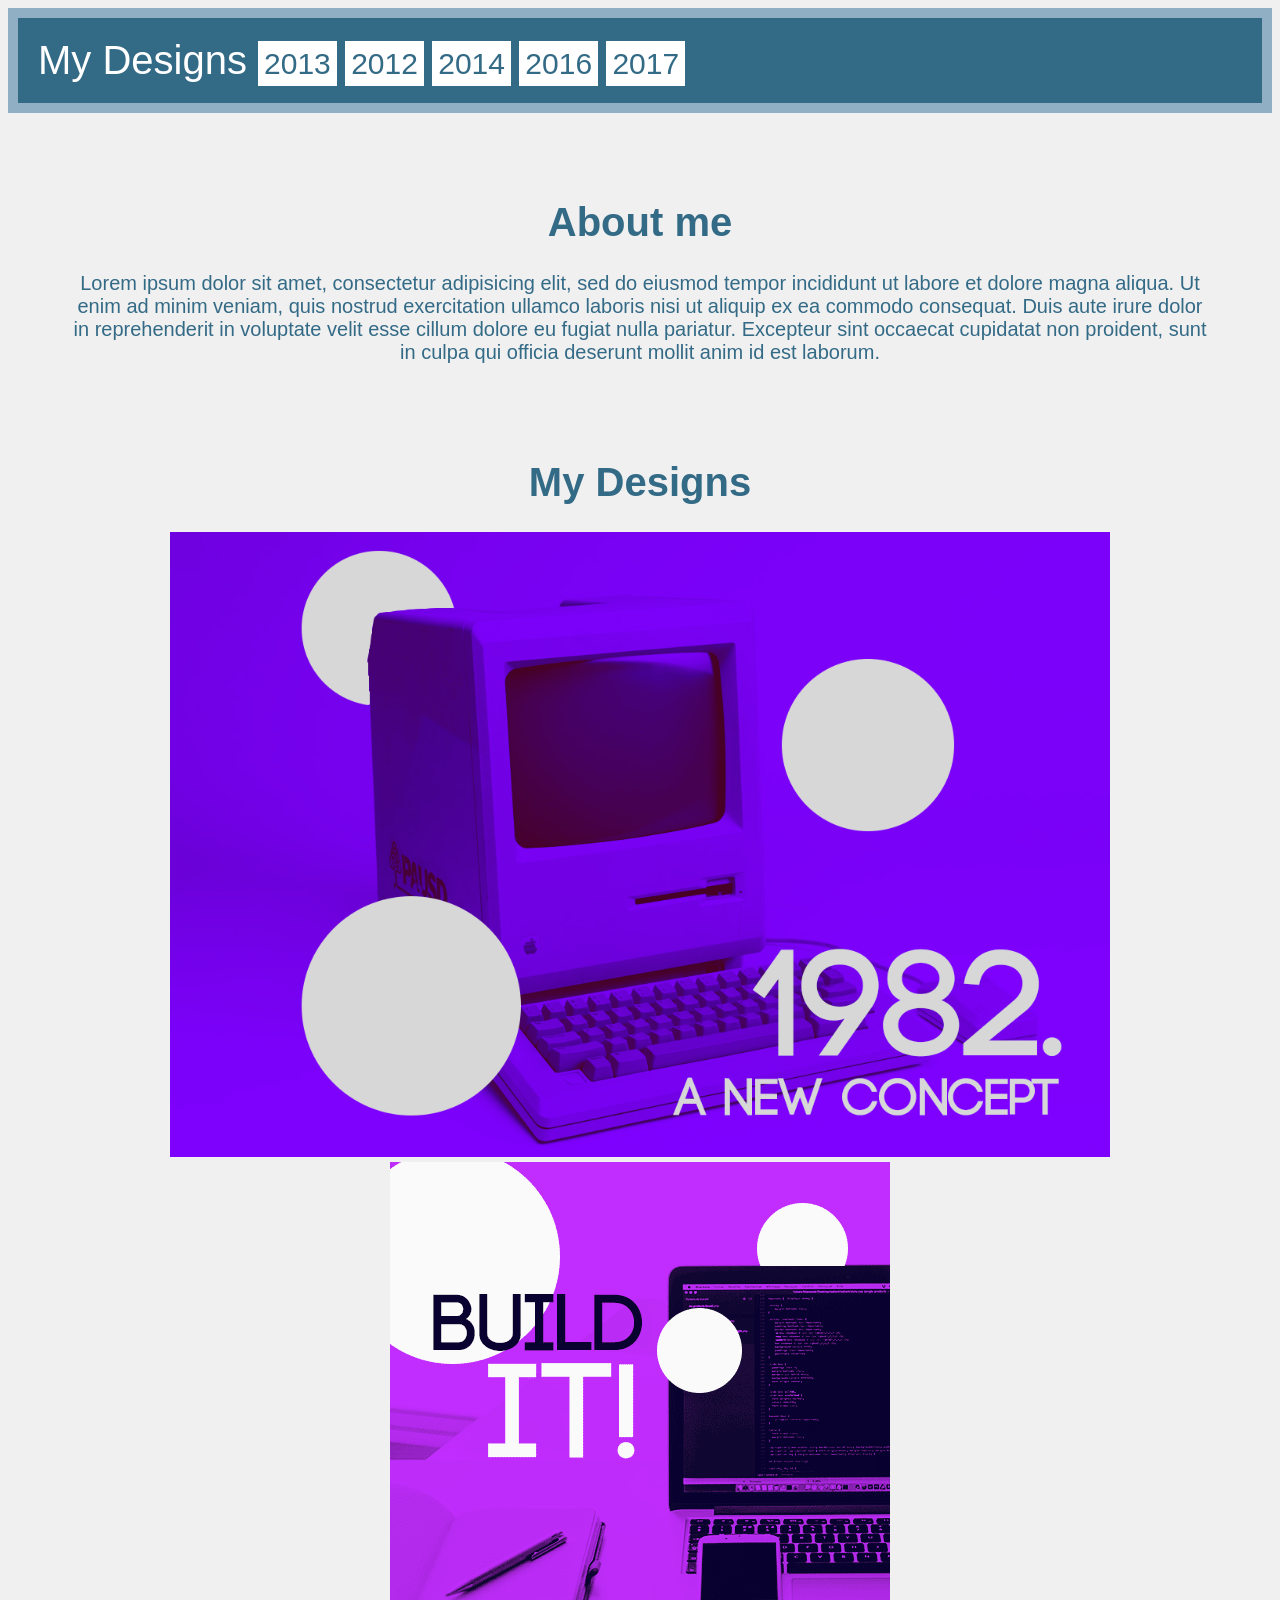
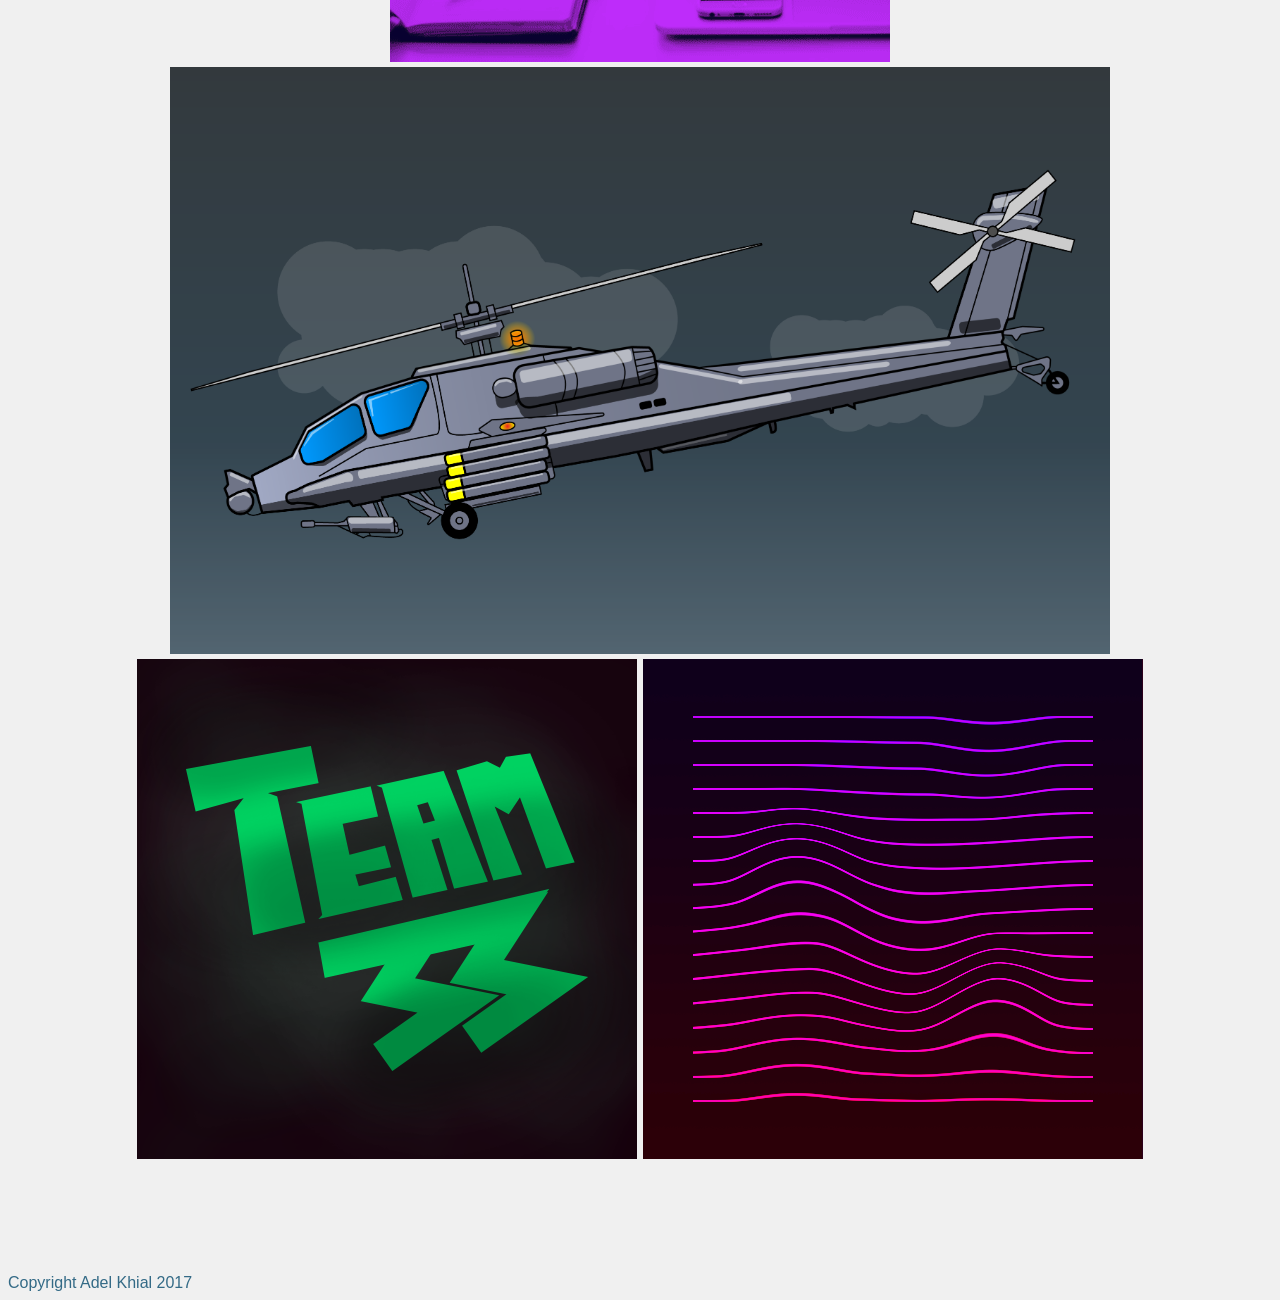
<file: index.html>
<!DOCTYPE html>
<html>
  <head>
    <meta charset="utf-8">
    <title>AKDC</title>
    <link rel="stylesheet" href="style.css">
  </head>
  <body>
    <div class="top">My Designs <span class="links">
        <a href="#">2013</a>
        <a href="#">2012</a>
        <a href="#">2014</a>
        <a href="#">2016</a>
        <a href="#">2017</a>
      </span>
    </div>
    <div class="main">
      <h1>About me</h1>
      <p>
        Lorem ipsum dolor sit amet, consectetur adipisicing elit, sed do eiusmod tempor incididunt ut labore et
        dolore magna aliqua. Ut enim ad minim veniam, quis nostrud exercitation ullamco laboris nisi ut aliquip
        ex ea commodo consequat. Duis aute irure dolor in reprehenderit in voluptate velit esse cillum dolore eu
        fugiat nulla pariatur. Excepteur sint occaecat cupidatat non proident, sunt in culpa qui officia deserunt
        mollit anim id est laborum.
      </p>
      <div class="images">
        <h1>My Designs</h1>
        <img src="img/1.png" alt="Stylized 90s computer">
        <img src="img/2.gif" alt="HackIT gif">
        <img src="img/3.png" alt="Helicopter">
        <img src="img/4.png" alt="Random">
        <img src="img/5.png" alt="Waves">
      </div>
    </div>
  </body>
  <footer>
    Copyright Adel Khial 2017
  </footer>
</html>
</file>
<file: style.css>
@font-face {
  font-family: "Kayak Sans";
  src: "fonts/Kayak Sans Light.otf" format("opentype");
}
body {
  font-family: "Kayak Sans", Verdana, Arial;
  background: #F0F0F0;
  color: #336A86
}
table, td, th {
  font-size: 30px;
  border: 2px solid #FFFFFF
}
table {
  width: 500px
}
.top {
  border: 10px solid #90AFC5;
  padding: 20px;
  font-size: 40px;
  background: #336A86;
  color: #FFFFFF
}
.main {
  padding: 60px;
  font-size: 20px;
  text-align: center;
}
.links {
  font-size: 30px;
  font-weight: lighter;
}
.images {
  padding: 50px
}
a {
  background-color: #FFFFFF;
  padding: 5px;
  border: 1px solid #FFFFFF;
  text-decoration: none;
  color: #336A86
}
img {
  max-width: 90%
}
</file>
